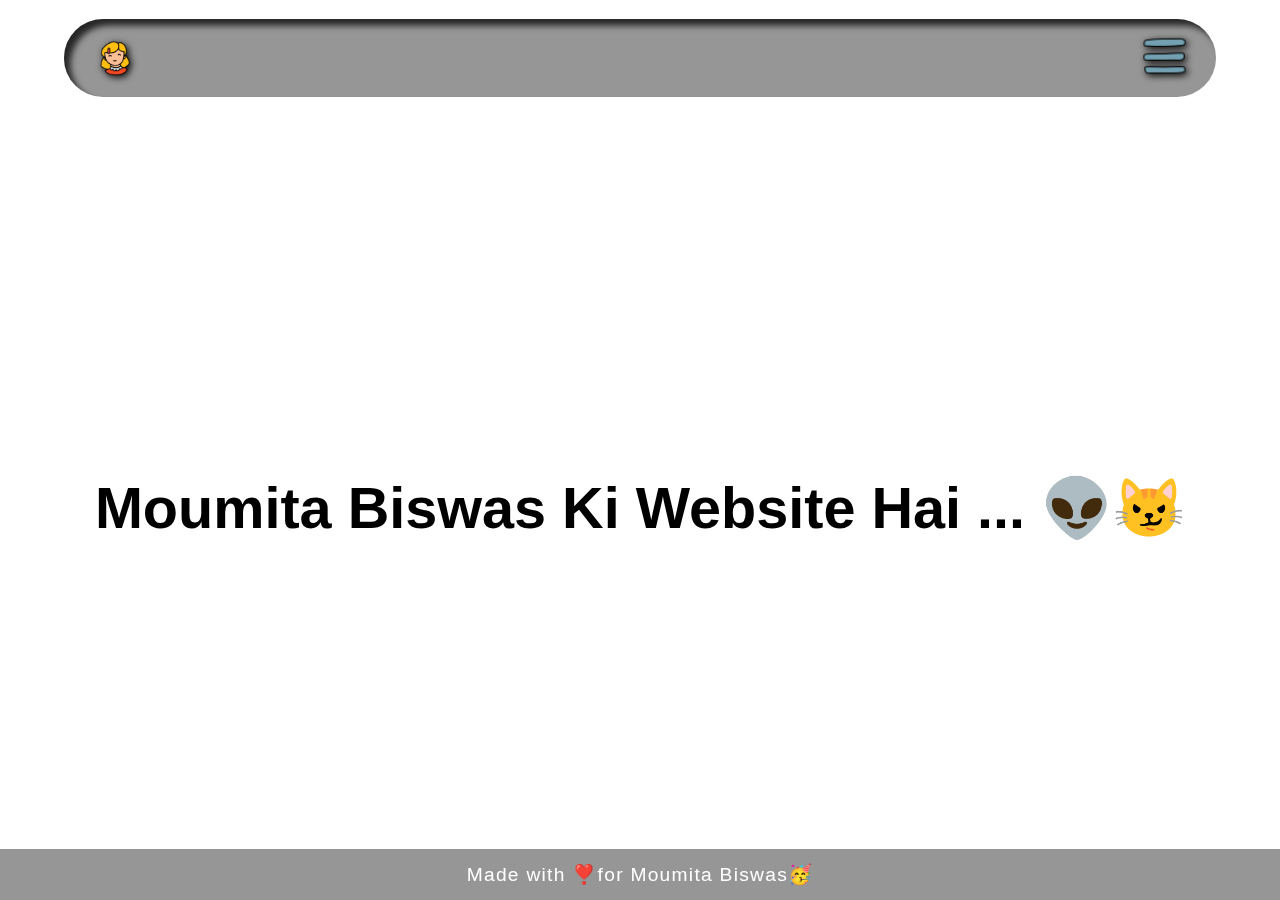
<file: index.html>
<!DOCTYPE html>
<html lang="en">
  <head>
    <meta charset="UTF-8" />
    <meta name="viewport" content="width=device-width, initial-scale=1.0" />
    <title>MoMo</title>
    <link rel="stylesheet" href="index.css" />
    <link rel="stylesheet" href="indexMain.css" />
    <link rel="stylesheet" href="indexNav.css">
  </head>
  <body>
    <main>
      <section class="mainSec">
    <header class="header theme">
      <div class="logoDiv">
        <img class="girlLogo" src="girl.png" alt="👧" />
      </div>
      <div class="menuDiv">
      <button id="menuBtn">
        <img class="menuBtn" src="menu.png" alt="❤️" />
      </button>
    </div>
<div id="menu">
    <ul>
        <li><a href="special/special.html">Special</a></li>
        <hr>
        <li><a href="birthday/mainWeb.html">Birthday</a></li>
    </ul>
    
</div>
    </header>

    <section class="mainSec2">
      <div class="textDiv">
        <h2>Moumita Biswas Ki Website Hai ... 👽😼</h2>
      </div>
    </section>
  
    <footer class="footer theme">
      <p>Made with ❣️for <span>Moumita Biswas</span>🥳</p>
    </footer>
  </section>
  </main>

    
    <script src="index.js"></script>
  </body>
</html>
</file>
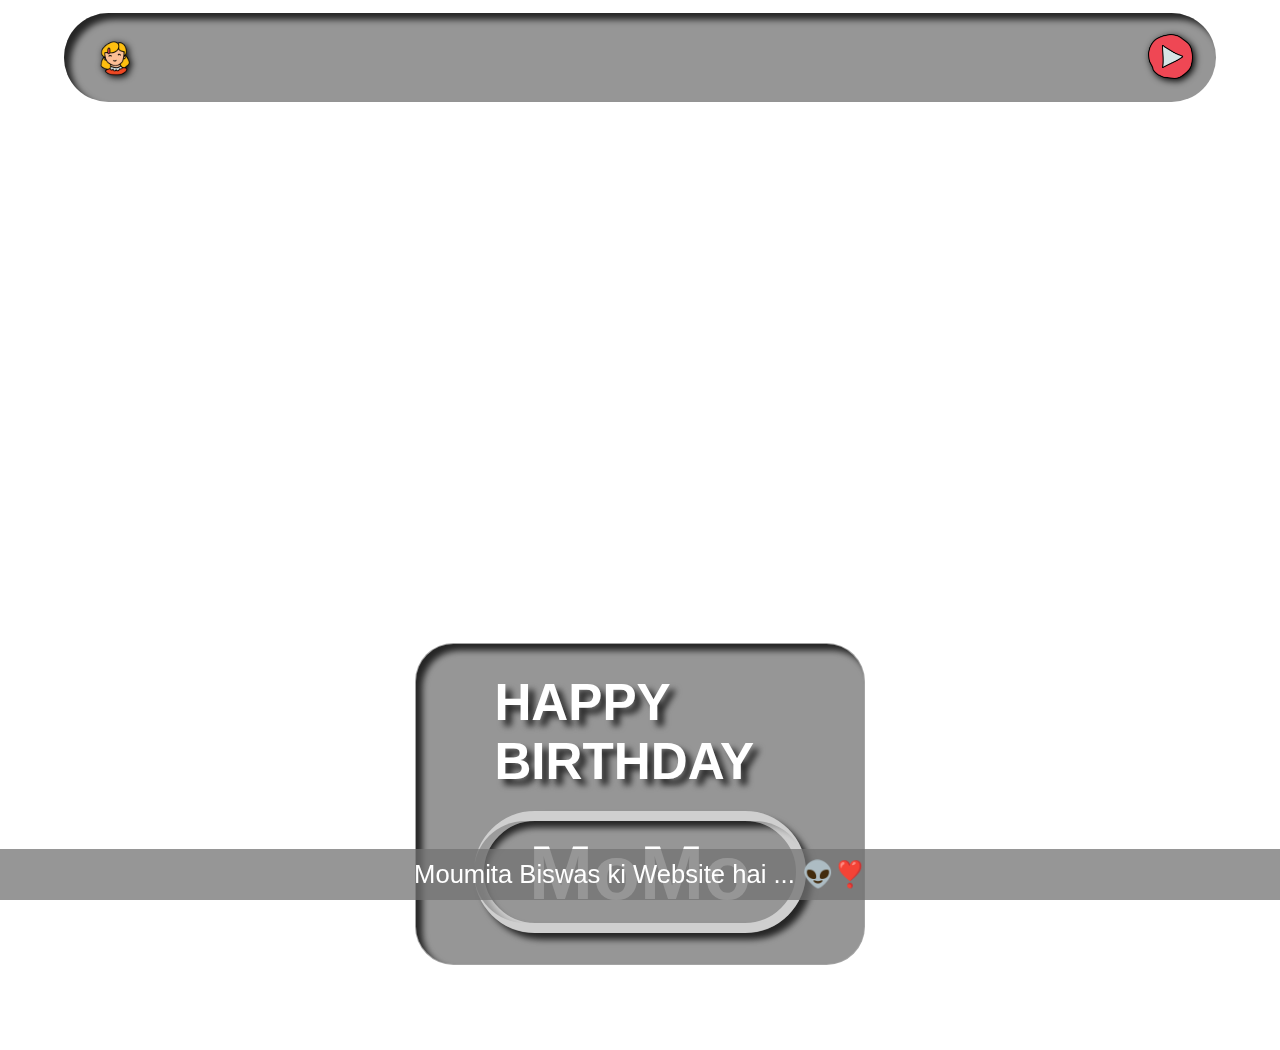
<file: birthday/mainWeb.html>
<!DOCTYPE html>
<html lang="en">
  <head>
    <meta charset="UTF-8" />
    <meta name="viewport" content="width=device-width, initial-scale=1.0" />
    <title>Your Website</title>
    <link rel="stylesheet" href="newNav.css" />
    <link rel="stylesheet" href="newMain.css" />
    <link rel="stylesheet" href="animation.css" />
  </head>
  <body>
    <header class="header theme">
      <div class="logoDiv">
        <img class="girlLogo" src="girl.png" alt="👧" />
      </div>
      <div class="playPauseDiv">
        <button id="playPauseBtn">
          <img class="playPauseBtn" src="play.png" alt="▶️" />
        </button>
        <audio id="audioControl" autoplay loop>
          <source src="audio.mp3" type="audio/mp3" />
          Your browser does not support the audio element..
        </audio>
      </div>
    </header>
      <div class="mainDiv">
        <div class="gifDiv"></div>
        <div class="birthdayText theme">
          <div class="happyDiv">
            <h4>HAPPY <br />BIRTHDAY</h4>
          </div>
          <div class="birthdayTextSpanDiv">
            <div class="birthdayTextBorder"><span>MoMo</span></div>
          </div>
        </div>
      </div>
    <footer class="footer theme">
      <p>Moumita Biswas ki Website hai ... 👽❣️</p>
    </footer >
    <script src="new.js"></script>
    <script src="index.js"></script>
  </body>
</html>
</file>
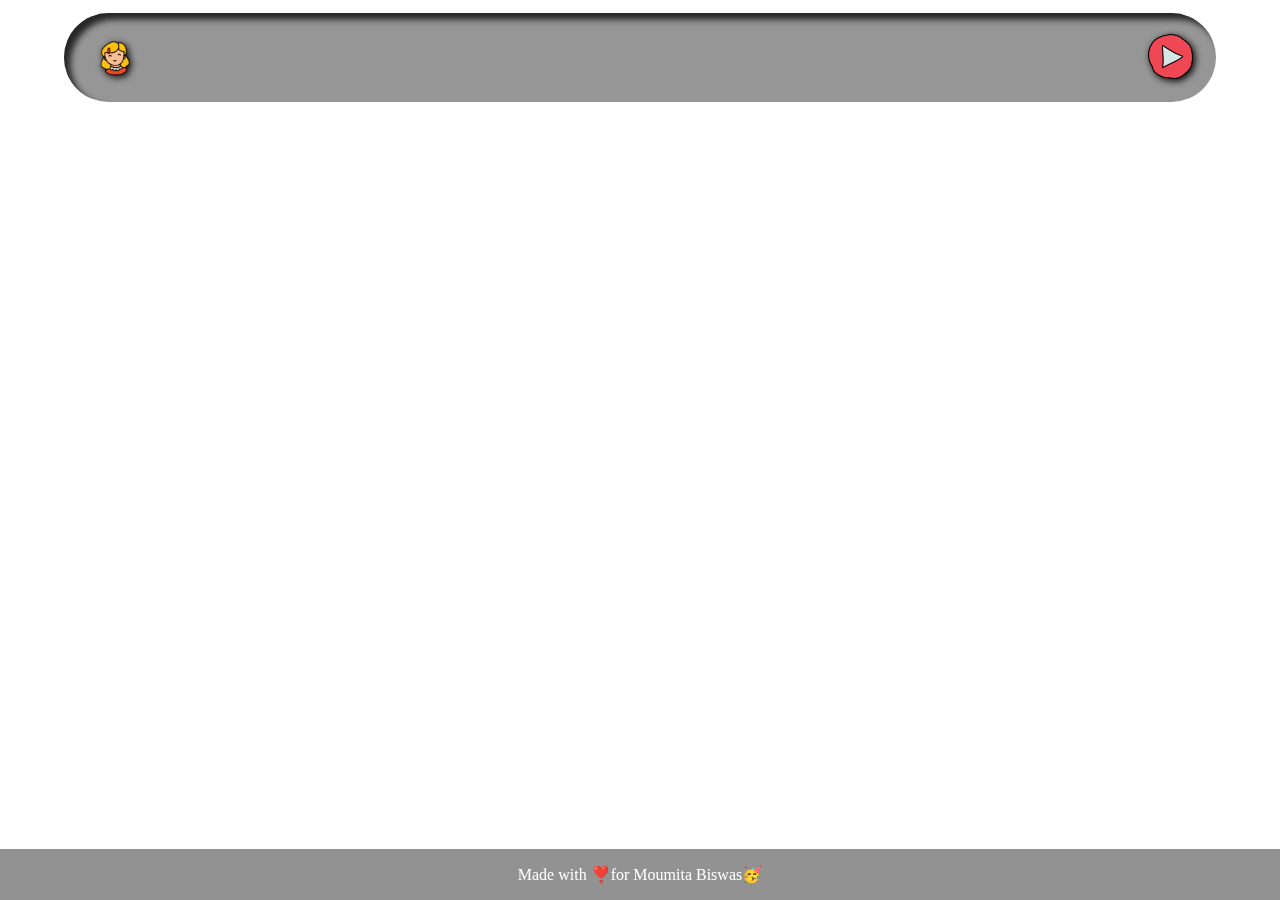
<file: special/special.html>
<!DOCTYPE html>
<html lang="en">
<head>
    <meta charset="UTF-8">
    <meta name="viewport" content="width=device-width, initial-scale=1.0">
    <title>Happy Birthday ... 🥳</title>
    <link rel="stylesheet" href="glitter.css">
    <link rel="stylesheet" href="theme2.css">
</head>
<body>
        <header class="header theme">
            <div class="logoDiv">
              <img class="girlLogo" src="girl.png" alt="👧" />
            </div>
            <div class="playPauseDiv">
              <button id="playPauseBtn">
                <img class="playPauseBtn" src="play.png" alt="▶️" />
              </button>
              <audio id="audioControl" autoplay loop>
                <source src="audio.mp3" type="audio/mp3" />
                Your browser does not support the audio element..
              </audio>
            </div>
    </header>
   <footer> 
        <p>Made with ❣️for <span>Moumita Biswas</span>🥳</p>
    </footer>
    <script src="special.js"></script>
    <script src="new.js"></script>
</body>
</html>
</file>
<file: index.css>
*{
  margin: 0;
  padding: 0;
}

body{
  font-family: 'Arial', sans-serif;
  height: 100vh;
  width: 100%;
  overflow: hidden;
 }

main{
 height: 100%;
 width: 100%;
}
.mainSec{
  width: 100%;
  height: 100%;
  display: flex;
  flex-direction: column;
  justify-content: center;
  align-items: center;
}
</file>
<file: indexMain.css>
.mainSec2{
    height:100%;
    width:100%;
    display: flex;
    flex-direction: row;
    justify-content: space-between;
    align-items: center;
}
.textDiv{
    max-height:1000px;
    width:100%;
    font-size: 3vmax;
    display:flex;
    justify-content: center;
    align-items: center;
    text-wrap:pretty;
    text-align: center;
}
</file>
<file: indexNav.css>
.header{
    height: 7vmax;
    width: 90%;
    margin-top: 1.5vmax;
    margin-bottom: 1.5vmax;
    display: flex;
    flex-direction: row;
    justify-content: space-between;
    align-items: center;
    border-radius: 20vmax;
    box-shadow: inset 0.2vmax 0.2vmax 0.5vmax black;
    box-shadow:inset 0.5vmax 0.5vmax 0.5vmax rgba(0, 0, 0, 0.751);
  }
  .logoDiv{
    height: 5vmax;
    width: 4vmax;
    margin: 0 0 0 2vmax;
    display: flex;
    justify-content: center;
    align-items: center;
  }
  .girlLogo{
    height: 4vh;
    -webkit-filter: drop-shadow(0.2vmax 0.2vmax 0.3vmax black);
    filter: drop-shadow(0.2vmax 0.2vmax 0.3vmax black);
    cursor: pointer;
  }
  .menuDiv{
    height:3vmax;
    width:6vmax;
    display: flex;
    align-items: center;
  }
  .menuBtn{
    height: 4vmax;
    width: 4vmax;
    border: none;
    cursor: pointer;
      -webkit-filter: drop-shadow(0.2vmax 0.2vmax 0.3vmax black);
    filter: drop-shadow(0.2vmax 0.2vmax 0.3vmax black);
    cursor: pointer;
  }
  #menuBtn{
    background-color: #af704c00;
    border: none;
    
  }
  #menu{
    display: none;
    position: absolute;
    right: 2vmax;
    top:10vmax;
  }
  #menu ul{
    display:flex;
    height: 10vmax;
    width: auto;
    flex-direction: column;
    justify-content: space-evenly;
    list-style: none;
    align-items: left;
    border:0.1vmax solid rgba(0, 0, 0, 0.323);
    border-radius: 2vmax;
    background-color: #f1f1f1;
    box-shadow: 0.3vmax 0.3vmax 0.5vmax  rgba(0, 0, 0, 0.527);
    padding: 1vmax;
  }
  #menu ul li a{
    color: rgb(46, 46, 46);
    font-weight: bold;
    text-decoration: none;
  }
  .footer{
    height: 4vmax;
    position: fixed;
    bottom: 0;
    width: 100%;
    letter-spacing: 0.1vmax;
    font-size: 1.5vmax;
    color: rgb(255, 255, 255);
    display: flex;
    justify-content: center;
    align-items: center;
  }
  .theme{
    background-color: rgba(113, 113, 113, 0.743);
  }
</file>
<file: birthday/newNav.css>
body {
    margin: 0;
    font-family: 'Arial', sans-serif;
    display: flex;
    align-items: center;
    justify-content: center;
    height: 90vh;
    background-color: #ffffff;
  }

  .header{
    height: 7vmax;
    width: 90%;
    position: absolute;
    top: 1vmax;
    display: flex;
    flex-direction: row;
    justify-content: space-between;
    align-items: center;
    border-radius: 20vmax;
    box-shadow: inset 0.2vmax 0.2vmax 0.5vmax black;
    box-shadow:inset 0.5vmax 0.5vmax 0.5vmax rgba(0, 0, 0, 0.751);
}
  .logoDiv{
    height: 5vmax;
    width: 4vmax;
    margin: 0 0 0 2vmax;
    display: flex;
    justify-content: center;
    align-items: center;
  }
  .girlLogo{
    height: 4vh;
    -webkit-filter: drop-shadow(0.2vmax 0.2vmax 0.3vmax black);
    filter: drop-shadow(0.2vmax 0.2vmax 0.3vmax black);
    cursor: pointer;
  }
  .playPauseDiv{
    height:3vmax;
    width:6vmax;
    display: flex;
    align-items: center;
  }
  #audioControl {
    display: none;
  }

  .playPauseBtn {
    height: 4vmax;
    width: 4vmax;
    border: none;
    cursor: pointer;
    -webkit-filter: drop-shadow(0.2vmax 0.2vmax 0.3vmax black);
    filter: drop-shadow(0.2vmax 0.2vmax 0.3vmax black);
  }
  #playPauseBtn{
    background-color: #af704c00;
    border: none;
  }
  .footer{
    position: fixed;
    bottom: 0;
    height: 4vmax;
    width: 100%;
    font-size: 2vmax;
    color: rgb(255, 255, 255);
    display: flex;
    justify-content: center;
    align-items: center;
  }
  .theme{
    background-color: rgba(113, 113, 113, 0.743);
  }
</file>
<file: birthday/newMain.css>
.mainDiv{
    display: flex;
    flex-direction: column;
    position: absolute;
    top:12vmax;
    height:70vmax;
    width: 40vmax;
    justify-content:space-evenly;
    align-items: center;
  }
  .gifDiv{
height:25vmax;
width: 25vmax;
background-image: url(https://media.giphy.com/media/3nozJyPYl195u/giphy.gif);
background-size: contain;
  }
  
  .birthdayText {
      backdrop-filter: blur(5px);
    height: 25vmax;
    width: 35vmax;
    display: flex;
    flex-direction: column;
    font-family: 'Arial', sans-serif;
    font-weight: bolder;
    display: flex;
    justify-content: space-evenly;
    align-items: center;
    border-radius: 3vmax;
    border: 0.1vmax solid rgba(255, 255, 255, 0.131);
    box-shadow:inset 0.5vmax 0.5vmax 0.5vmax rgba(0, 0, 0, 0.751);
  }
  .happyDiv{
    height: 30%;
    width: 65%;
    display: flex;
    justify-content: left;
    align-items: center;
    text-wrap: wrap;
    font-size: 4vmax;
    color: white;
    text-shadow:0.5vmax 0.5vmax 0.5vmax rgba(0, 0, 0, 0.751);
    -webkit-text-stroke: 0.06wvmax black;
  }
  .birthdayTextBorder{
    height: 8vmax;
    width: 26vmax;
    display: flex;
    border-radius: 20vmax;
  justify-content: center;
  align-items: center;
  border: 0.8vmax solid rgba(255, 255, 255, 0.546);
  box-shadow:0.5vmax 0.5vmax 0.5vmax rgba(0, 0, 0, 0.751); 
  

  }
  .birthdayTextSpanDiv{
    height: 8vmax;
    width: 26vmax;
    display: flex;
  justify-content: center;
  align-items: center;
 border-radius: 20vmax;
 box-shadow:inset 0.9vmax 0.5vmax 0.5vmax rgba(0, 0, 0, 0.751);
 
  }
  .birthdayText span{
    border-radius: 20vmax;
    color: white;
    text-shadow: none;
    animation-name: blink;
    font-size: 6vmax;
      animation-duration: 10s;
      animation-timing-function: steps(1);
      animation-iteration-count: infinite;
  }
</file>
<file: birthday/animation.css>
@keyframes blink {
    
    0%{
        color: rgb(255, 255, 255);
        text-shadow: 0.3vmax 0.3vmax 0.5vmax rgba(0, 0, 0, 0.73);
    }
    60%{
        color: rgba(255, 255, 255, 0.484);
        text-shadow: 0.3vmax 0.3vmax 0.5vmax rgba(0, 0, 0, 0.326);
    }
    70%{
        color: rgb(255, 255, 255);
        text-shadow: 0.3vmax 0.3vmax 0.5vmax rgba(0, 0, 0, 0.73);
    }
    80%{
        color: rgba(255, 255, 255, 0);
        text-shadow: 0.3vmax 0.3vmax 0.5vmax rgba(0, 0, 0, 0);
    }
    81%{
        color: rgb(255, 255, 255);
        text-shadow: 0.3vmax 0.3vmax 0.5vmax rgba(0, 0, 0, 0.73);
    }
    82%{
        color: rgba(255, 255, 255, 0);
        text-shadow: 0.3vmax 0.3vmax 0.5vmax rgba(0, 0, 0, 0);
    }
    83%{
        color: rgb(255, 255, 255);
        text-shadow: 0.3vmax 0.3vmax 0.5vmax rgba(0, 0, 0, 0.73);
    }
    84%{
        
        color: rgba(255, 255, 255, 0);
        text-shadow: 0.3vmax 0.3vmax 0.5vmax rgba(0, 0, 0, 0);
        
    }
    
    85%{
        color: rgba(255, 255, 255);
        text-shadow: 0.3vmax 0.3vmax 0.5vmax rgba(0, 0, 0, 0.73);
        
    }
    86%{
        color: rgba(255, 255, 255, 0);
        text-shadow: 0.3vmax 0.3vmax 0.5vmax rgba(0, 0, 0, 0);
        
    }
    87%{
        
        color: rgba(255, 255, 255);
        text-shadow: 0.3vmax 0.3vmax 0.5vmax rgba(0, 0, 0, 0.73);
        
    }
   
    88%{
        color: rgba(255, 255, 255, 0);
        text-shadow: 0.3vmax 0.3vmax 0.5vmax rgba(0, 0, 0, 0);
        
    }
    93%{
        color: rgb(255, 255, 255);
        text-shadow: 0.3vmax 0.3vmax 0.5vmax rgba(0, 0, 0, 0.73);
        
    }

    94%{
        color: rgba(255, 255, 255, 0);
        text-shadow: 0.3vmax 0.3vmax 0.5vmax rgba(0, 0, 0, 0);
        
    }
    100%{
        color: rgba(255, 255, 255);
        text-shadow: 0.3vmax 0.3vmax 0.5vmax rgba(0, 0, 0, 0.73);
        
    }

  }
</file>
<file: special/glitter.css>
body {
  margin: 0;
  overflow: hidden;
  display: flex;
  align-items: center;
  justify-content: center;
  height: 100vh;
} 
.glitter {
  position: absolute;
  width: 0.5vmax;
  height:0.3vmax;
  border-radius: 20vmax;
  z-index: 0;
  opacity: 0;
  animation: glitter-fall 2s infinite linear, glitter-shimmer 2s infinite alternate;
}

@keyframes glitter-fall {
  0% {
    transform: translateY(-20);
    
    
  }
  100% {
    transform: translateY(50vh);
   
  }
}

@keyframes glitter-shimmer {
  0%, 100% {
    opacity: 0;
    rotate: y 0deg;
  }
  50% {
    opacity: 1;
    rotate: y 180deg;
  }
}
.audioDiv{
  height: 10vmax;
  width: 100%;
  position: absolute;
  top:10vmax;
  display: flex;
  justify-content: center;
}
@media (min-width:900px)
{
 
  .audioDiv{
    bottom:0vmax;
  }
  .birthdayText {
    font-size: 4vmax;
  }
  .birthdayText{
    height:10vmax;
    width: 50vmax;
    top: 10vmax;
  
    box-shadow: 0.3vmax 0.3vmax 0.3vmax rgba(255, 0, 0, 0.435);
  }
}
@media (max-width:900px)
{
  body{
    background-image: url(bg.jpg);
    background-position: center;
    background-size: cover;
  }
}

footer{
  position: fixed;
  text-align: center;
  width: 100%;
  bottom: 0;
  z-index :99;
  color: white;
  background-color: #0000006d;
}
</file>
<file: special/theme2.css>
.header{
    height: 7vmax;
    width: 90%;
    position: absolute;
    top: 1vmax;
    display: flex;
    flex-direction: row;
    justify-content: space-between;
    align-items: center;
    border-radius: 20vmax;
    box-shadow: inset 0.2vmax 0.2vmax 0.5vmax black;
    box-shadow:inset 0.5vmax 0.5vmax 0.5vmax rgba(0, 0, 0, 0.751);
}
  .logoDiv{
    height: 5vmax;
    width: 4vmax;
    margin: 0 0 0 2vmax;
    display: flex;
    justify-content: center;
    align-items: center;
  }
  .girlLogo{
    height: 4vh;
    -webkit-filter: drop-shadow(0.2vmax 0.2vmax 0.3vmax black);
    filter: drop-shadow(0.2vmax 0.2vmax 0.3vmax black);
    cursor: pointer;
  }
  .playPauseDiv{
    height:3vmax;
    width:6vmax;
    display: flex;
    align-items: center;
  }
  #audioControl {
    display: none;
  }

  .playPauseBtn {
    height: 4vmax;
    width: 4vmax;
    border: none;
    cursor: pointer;
    -webkit-filter: drop-shadow(0.2vmax 0.2vmax 0.3vmax black);
    filter: drop-shadow(0.2vmax 0.2vmax 0.3vmax black);
  }
  #playPauseBtn{
    background-color: #af704c00;
    border: none;
  }
  .theme{
    background-color: rgba(113, 113, 113, 0.743);
  }
</file>
